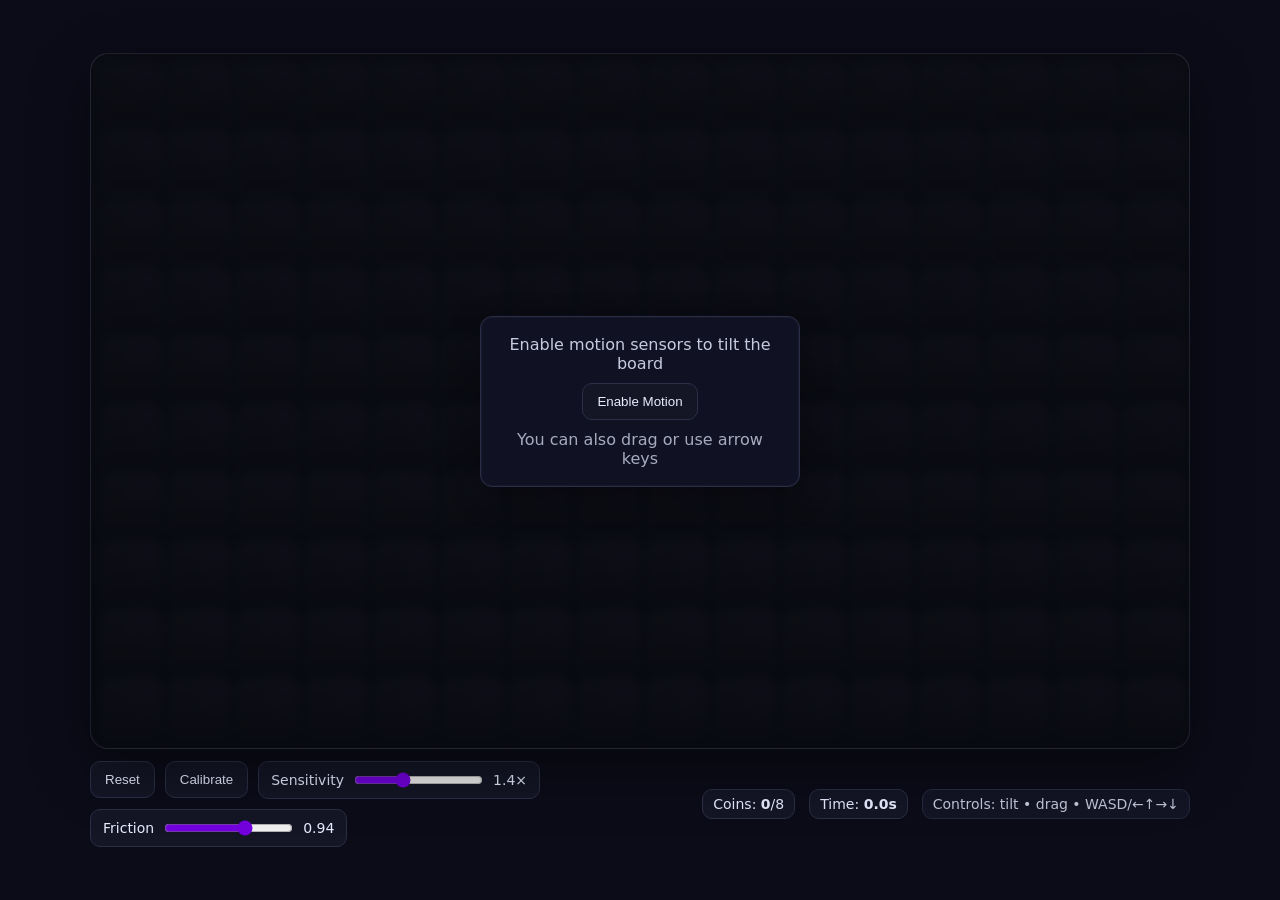
<file: index.html>
<!--
  GSAP Gyro Marble – tilt your phone to roll a ball around a grid.
  - Phone: uses DeviceMotion/DeviceOrientation (with iOS permission prompt).
  - Desktop: drag to "tilt" or use arrow/WASD.
  - Features: friction, sensitivity, calibration, walls, coins, timer, bounce.
  - Single-file. Paste into CodePen's HTML panel.
-->
<!DOCTYPE html>
<html lang="en">
<head>
<meta charset="utf-8" />
<meta name="viewport" content="width=device-width, initial-scale=1, viewport-fit=cover" />
<title>GSAP Gyro Marble</title>
<script src="https://cdn.jsdelivr.net/npm/gsap@3.12.5/dist/gsap.min.js"></script>
<link rel="stylesheet" href="style.css">
</head>
<body>
  <div class="app">
    <div class="wrap">
      <div class="board" id="board">
        <div class="grid" id="grid" aria-label="Gyro Marble Grid"></div>
        <!-- Overlays -->
        <div class="walls" id="walls"></div>
        <div class="coins" id="coins"></div>
        <!-- Marble -->
        <div class="marble" id="marble"><div class="ball"></div></div>
        <!-- Overlays -->
        <div class="endzone" id="endzone"></div>
        <div class="gate" id="gate">
          <div class="inner">
            <div class="gate_title"></div>
            <div class="gate_text"></div>
            <button class="btn" id="playBtn"></button>
          </div>
        </div>
        <!-- Motion permission (iOS secure contexts) -->
        <div class="motion-gate" id="motionGate" hidden>
          <div class="inner">
            <div style="opacity:.85">Enable motion sensors to tilt the board</div>
            <button class="btn" id="enableMotion">Enable Motion</button>
            <div style="opacity:.7">You can also drag or use arrow keys</div>
          </div>
        </div>
      </div>
      <div class="hud">
        <div class="controls">
          <button class="btn" id="reset">Reset</button>
          <button class="btn" id="calibrate">Calibrate</button>
          <div class="field">Sensitivity <input id="sens" type="range" min="0.5" max="3" step="0.1" value="1.4"><span id="sensVal">1.4×</span></div>
          <div class="field">Friction <input id="fric" type="range" min="0.85" max="0.99" step="0.01" value="0.94"><span id="fricVal">0.94</span></div>
        </div>
        <div class="statbar">
          <span class="badge">Coins: <b id="coinCount">0</b>/8</span>
          <span class="badge">Time: <b id="time">0.0s</b></span>
          <span class="badge" style="opacity:.8">Controls: tilt • drag • WASD/←↑→↓</span>
        </div>
      </div>
    </div>
  </div>
<script src="script.js"></script>
</body>
</html>
</file>
<file: style.css>
:root{
  --cols: 16;
  --rows: 10;
  --gap: 8px;
  --bg: #0b0c18;
  --tile: #171823;
  --tile-border: #2a2d46;
  --accent: #7300DE;
}
*{ box-sizing: border-box }
html, body { height: 100%; margin: 0; background: var(--bg); color: #E8ECFF; font-family: Inter, system-ui, -apple-system, Segoe UI, Roboto, Arial; }
.app { min-height: 100%; display: grid; place-items: center; padding: 5vmin 3vmin; }
.wrap{ width: min(1100px, 96vw); }
.board{
  position: relative;
  border-radius: 18px;
  padding: calc(var(--gap) + 2px);
  background: linear-gradient(180deg, rgba(255,255,255,.05), rgba(255,255,255,.02));
  border: 1px solid rgba(255,255,255,.06);
  box-shadow: 0 20px 60px rgba(0,0,0,.45), inset 0 0 0 1px rgba(255,255,255,.03);
  overflow: hidden;
}
.grid{
  position: relative;
  display: grid;
  grid-template-columns: repeat(var(--cols), 1fr);
  gap: var(--gap);
  aspect-ratio: calc(var(--cols) / var(--rows));
}
.cell{
  position: relative; aspect-ratio: 1/1; border-radius: 10px;
  background:
    radial-gradient(140% 140% at 80% 20%, rgba(115,0,222,0.12), transparent 36%),
    linear-gradient(180deg, rgba(255,255,255,0.06), rgba(0,0,0,0.10)),
    var(--tile);
  border: 1px solid var(--tile-border);
}
/* Walls overlay (absolute positioned blocks sitting on top of grid cells) */
.walls, .coins { position: absolute; inset: 0; pointer-events: none; }
.wall{
  position: absolute; border-radius: 10px; background: #121325; border: 1px solid #2b2f49;
  box-shadow: inset 0 0 0 1px rgba(255,255,255,0.04);
}
/* Coins */
.coin{
  position: absolute; width: 60%; height: 60%; left: 20%; top: 20%; border-radius: 50%;
  background: radial-gradient(100% 100% at 30% 30%, #fff2b2, #ffd463 70%, #caa133);
  box-shadow: 0 8px 26px rgba(255,212,99,.45), inset 0 1px 0 rgba(255,255,255,.45);
  transform: translateZ(0);
}
/* Marble */
.marble{
  position: absolute; width: 0; height: 0; /* sized via JS */
  translate: -50% -50%;
  pointer-events: none;
}
.marble .ball{
  width: 100%; height: 100%; border-radius: 50%;
  background: radial-gradient(120% 120% at 30% 25%, #b788ff, #6f24e8 55%, #361273 100%);
  box-shadow: 0 12px 30px rgba(115,0,222,.45), inset 0 1px 0 rgba(255,255,255,.35);
}
/* HUD */
.hud{
  display: grid; grid-template-columns: 1fr auto; gap: 12px; margin-top: 12px; align-items: center; font-size: 14px;
}
.controls{ display: flex; gap: 10px; flex-wrap: wrap; align-items: center; }
.btn{
  appearance: none; border: 1px solid #2c2f46; background: #141626; color: #e9ecff;
  padding: 10px 14px; border-radius: 10px; cursor: pointer;
}
.btn:active{ transform: translateY(1px) }
.field{
  display: inline-flex; align-items: center; gap: 8px; background: #141626; border: 1px solid #2c2f46; padding: 8px 12px; border-radius: 10px;
}
input[type="range"]{ accent-color: var(--accent); }
.statbar{ display:flex; gap:14px; align-items:center; justify-content:flex-end; font-variant-numeric: tabular-nums; }
.badge{ padding: 6px 10px; border-radius: 10px; background:#141626; border:1px solid #2c2f46; }
/* Motion permission overlay (iOS) */
.motion-gate{
  position:absolute; inset:0; display:grid; place-items:center; backdrop-filter: blur(3px);
  background: rgba(9,10,16,0.55); border-radius:18px; z-index:3;
}
.motion-gate .inner{
  display:flex; flex-direction:column; gap:10px; align-items:center;
  background:#101223; border:1px solid #2a2d46; padding:18px 20px; border-radius:12px;
  box-shadow:0 10px 30px rgba(0,0,0,.35), inset 0 0 0 1px rgba(255,255,255,.03);
  text-align:center; max-width:320px;
}
.gate{
  position:absolute; inset:0; display:grid; place-items:center; backdrop-filter: blur(3px);
  background: rgba(9,10,16,0.55); border-radius:18px; z-index:3;
}
.gate .inner{
  display:flex; flex-direction:column; gap:10px; align-items:center;
  background:#101223; border:1px solid #2a2d46; padding:18px 20px; border-radius:12px;
  box-shadow:0 10px 30px rgba(0,0,0,.35), inset 0 0 0 1px rgba(255,255,255,.03);
  text-align:center; max-width:320px;
}
.gate_title{ font-size: 20px; font-weight: 500; }
.gate_text{ font-size: 14px; opacity: .8; }

.endzone{
  position: absolute; border-radius: 10px;
  background: radial-gradient(circle at 50% 50%, transparent, rgba(115,0,222,0.25));
  opacity: 0;
}
</file>
